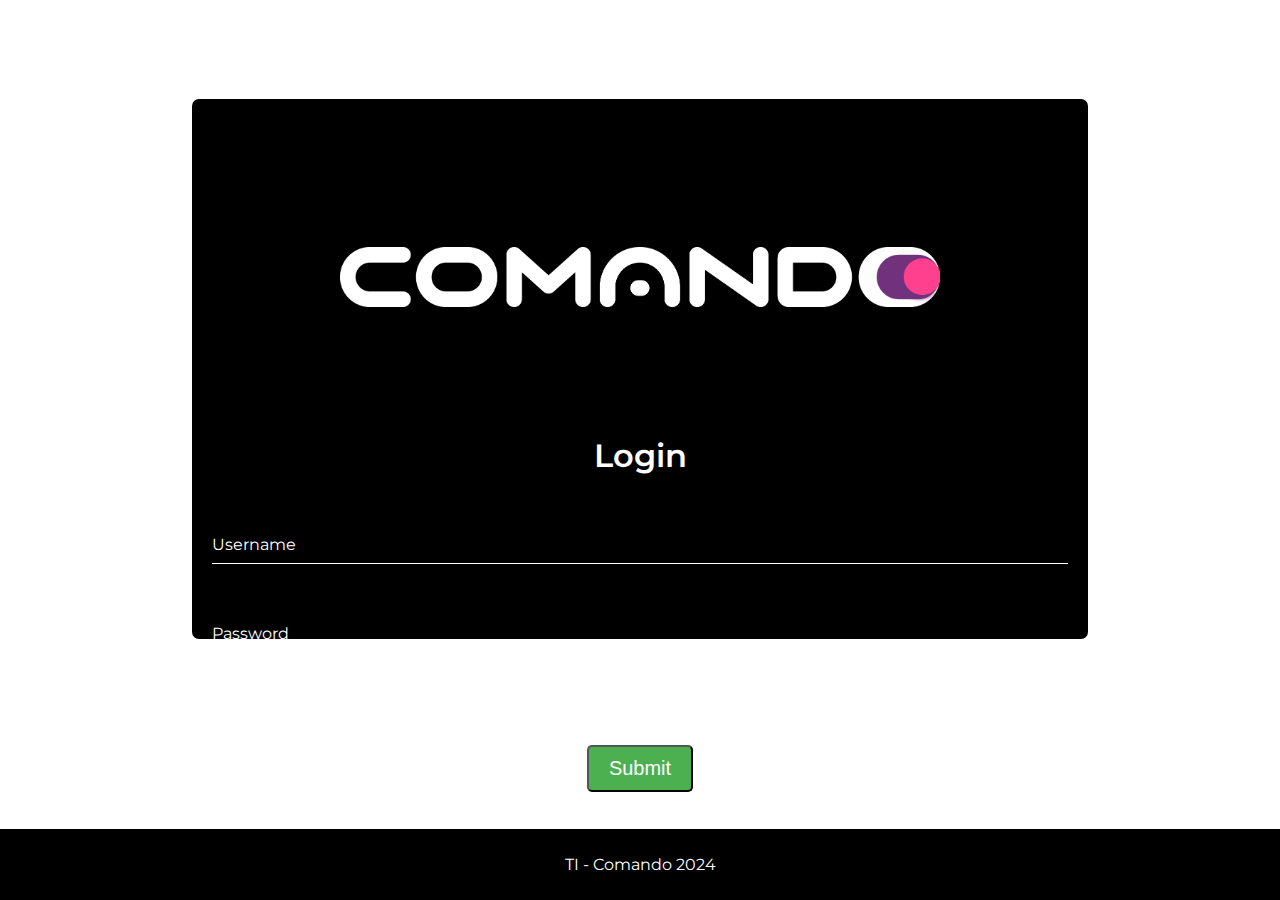
<file: index.html>
<!DOCTYPE html>
<html lang="pt-br">

<head>
    <meta charset="UTF-8">
    <meta http-equiv="X-UA-Compatible" content="IE=edge">
    <meta name="viewport" content="width=device-width, initial-scale=1.0">
    <title>CheckList</title>
    <link rel="icon" type="image/x-icon" href="/assets/iconlogo.png">
    <link rel="stylesheet" href="/styles/login.css">
</head>

<body>
    <div class="login-box">
        <img src="assets/logo_branco.png" class="logo">
        <h1>Login</h1>
        <form>
            <div class="user-box">
                <input type="text" name="" required="">
                <label>Username</label>
            </div>
            <div class="user-box">
                <input type="password" name="" required="">
                <label>Password</label>
            </div>
            <button class="button"> <a href="pages/dashboard.html">Submit</a></button>
        </form>
    </div>

    <footer class="rodape">
        <p class="rodape_texto">
            TI - Comando 2024
        </p>
    </footer>
</body>

</html>
</file>
<file: styles/login.css>
@import url('https://fonts.googleapis.com/css2?family=Montserrat:ital,wght@0,100;0,200;0,300;0,400;0,500;0,600;0,700;0,800;0,900;1,100;1,200;1,300;1,400;1,500;1,600;1,700;1,800;1,900&display=swap');

body {
    font-family: 'Montserrat', sans-serif;
    margin: 0;
    padding: 0;
    display: flex;
    justify-content: center;
    align-items: center;
    min-height: 82vh;
    background-color: #ffffff;
}

.logo {
    width: 70%;
    margin-left: auto;
    margin-right: auto;
    padding-top: 15%;
    padding-bottom: 15%;
}

.login-box {
    width: 70vw;
    height: 60vh;
    background-color: #000000;
    color: #ffffff;
    border-radius: 7px;
    padding: 20px;
    box-sizing: border-box;
    display: flex;
    flex-direction: column;
}

.login-box h1 {
    margin: 0;
    padding: 0;
    text-align: center;
    margin-bottom: 50px;
    font-weight: 600;
}

form {
    display: flex;
    flex-direction: column;
}

.user-box {
    position: relative;
    margin-bottom: 50px;
}

.user-box input {
    width: 100%;
    padding: 10px 0;
    font-size: 16px;
    color: #ffffff;
    border: none;
    border-bottom: 1px solid #ffffff;
    outline: none;
    background: transparent;
}

.user-box label {
    position: absolute;
    top: 0;
    left: 0;
    padding: 10px 0;
    font-size: 16px;
    color: #ffffff;
    pointer-events: none;
    transition: 0.5s;
}

.user-box input:focus~label,
.user-box input:valid~label {
    top: -20px;
    font-size: 12px;
}

.button {
    padding: 10px 20px;
    font-size: 20px;
    color: #ffffff;
    background-color: #4CAF50;
    border-radius: 5px;
    transition: 0.3s;
    margin-top: 5%;
    left: 0;
    right: 0;
    margin-left: auto;
    margin-right: auto;
}

a {
    text-decoration: none;
    color: #ffffff;
}

.button:hover {
    background-color: #45a049;
}

.rodape {
    position: absolute;
    bottom: 0;
    width: 100%;
    text-align: center;
    background-color: #000000;
    color: #ffffff;
    padding: 10px 0;
}
</file>
